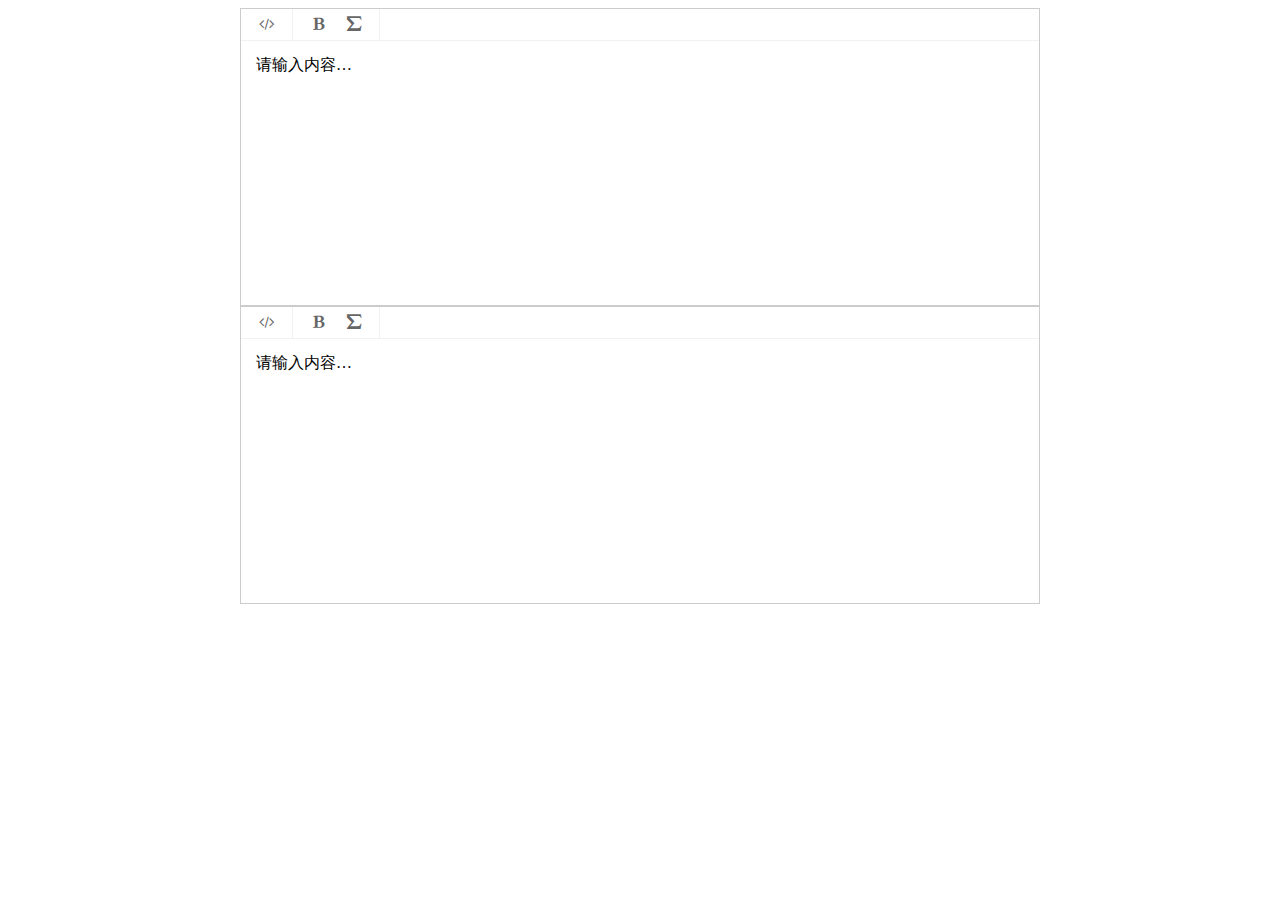
<file: index.html>
<!DOCTYPE html>
<html lang="en">

<head>
	<meta charset="UTF-8">
	<title>Document</title>
	<link rel="stylesheet" type="text/css" href="editor/css/wangEditor.min.css">

	<script src="kityformula/js/jquery-1.11.0.min.js"></script>
	<script type="text/javascript" src="editor/js/wangEditor.min.js"></script>
	<script type="text/javascript" src="editor/js/custom-menu.js"></script>
</head>

<body>

	<div style="width: 800px;margin:0 auto">

		<div id="editor1" style="height:400px;max-height:300px;">
			<p>请输入内容…</p>
		</div>


		<div id="editor2" style="height:400px;max-height:300px;">
			<p>请输入内容…</p>
		</div>


	</div>



	<!--  <iframe id="editor" src="ed.html" frameborder="0" width="800" height="510"></iframe>

 <button id="downloadBtn">导出为图片</button><span id="saveHint">*点击保存为 png 图片</span>
<script src="kityformula/js/jquery-1.11.0.min.js"></script> -->
	<script>



		var editor1 = new wangEditor('editor1');
		window.activeEditor = editor1;
		var index = 999;
		editor1.config.menus = [
			'source',
			'|',
			'bold',
			'symbol'//'公式插入标志'
		];
		editor1.create();
		editor1.$editorContainer.css('z-index', index-=1)


		var editor2 = new wangEditor('editor2');
		editor2.config.menus = [
			'source',
			'|',
			'bold',
			'symbol'//'公式插入标志'
		];
		editor2.create();
		editor2.$editorContainer.css('z-index', index-=1)
	</script>

</body>

</html>
</file>
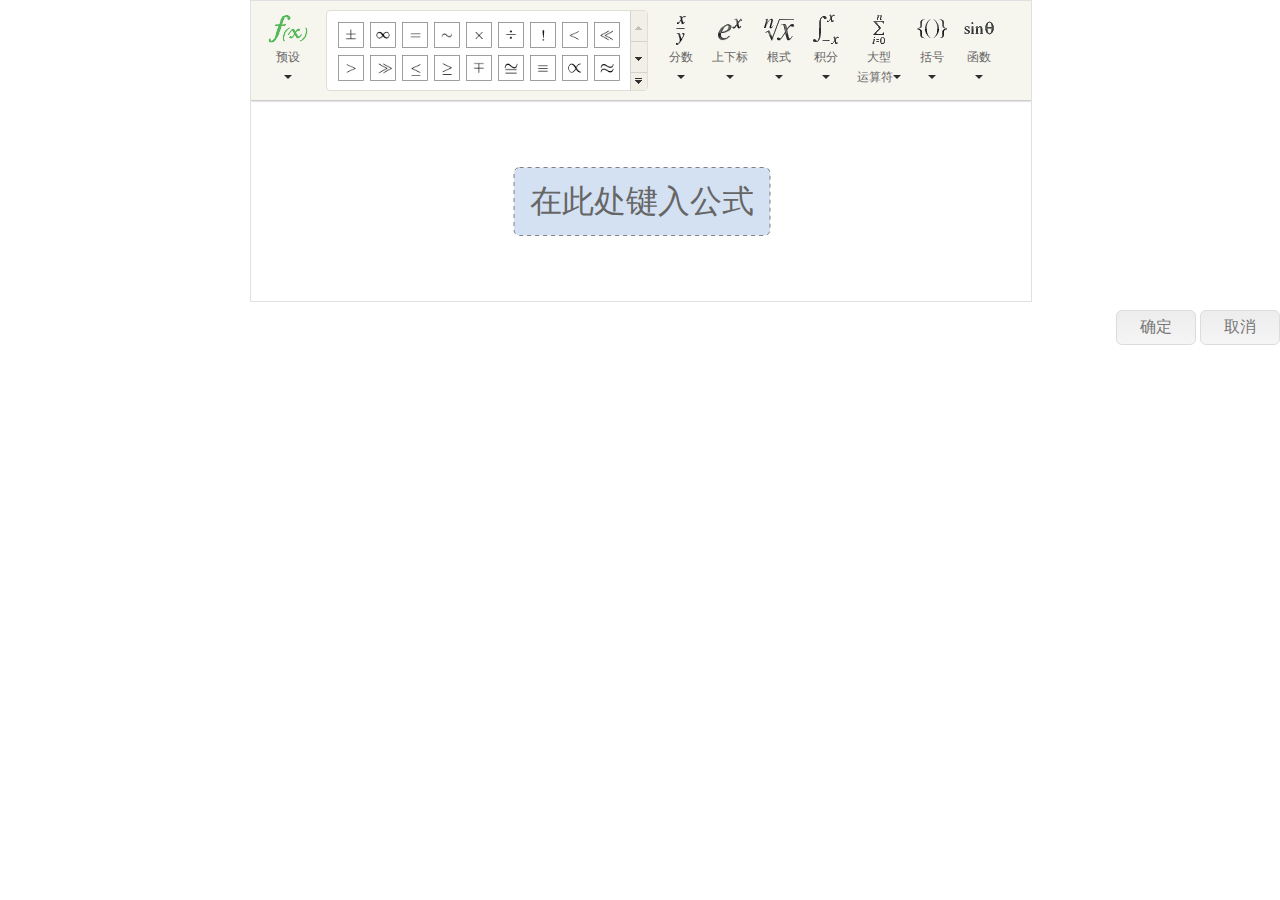
<file: kityformula/ed.html>
<!DOCTYPE html>
<html>

<head>
    <title></title>
    <meta charset="UTF-8">
    <link rel="stylesheet" href="assets/styles/base.css">
    <link rel="stylesheet" href="assets/styles/ui.css">

    <script src="js/jquery-1.11.0.min.js"></script>
    <script src="js/kitygraph.all.js"></script>
    <script src="js/kity-formula-render.all.js"></script>
    <script src="js/kity-formula-parser.all.min.js"></script>
    <script src="js/kityformula-editor.all.min.js"></script>
    <script src="js/editor-control.js"></script>

    <style media="screen">
    html,
    body {
        width: 100%;
        height: 100%;
        margin: 0;
        padding: 0;
    }

    #loading {
        height: 32px;
        width: 340px;
        line-height: 32px;
        position: absolute;
        top: 42%;
        left: 50%;
        margin-left: -170px;
        font-family: arial, "Hiragino Sans GB", "Microsoft YaHei", "WenQuanYi Micro Hei", sans-serif;
    }

    #loading img {
        position: absolute;
    }

    #loading p {
        display: block;
        position: absolute;
        left: 40px;
        top: 0px;
        margin: 0;
    }

    .button_area {
        padding-top: 10px;
        float: right;
    }

    .button {
        margin-left: 10px
        line-height: 35px;
        height: 35px;
        width: 80px;
        color: #777777;
        background-color: #ededed;
        font-size: 16px;
        font-weight: normal;
        font-family: Arial;
        background: -webkit-gradient(linear, left top, left bottom, color-start(0.05, #ededed), color-stop(1, #f5f5f5));
        background: -moz-linear-gradient(top, #ededed 5%, #f5f5f5 100%);
        background: -o-linear-gradient(top, #ededed 5%, #f5f5f5 100%);
        background: -ms-linear-gradient(top, #ededed 5%, #f5f5f5 100%);
        background: linear-gradient(to bottom, #ededed 5%, #f5f5f5 100%);
        background: -webkit-linear-gradient(top, #ededed 5%, #f5f5f5 100%);
        filter: progid: DXImageTransform.Microsoft.gradient(startColorstr='#ededed', endColorstr='#f5f5f5', GradientType=0);
        border: 1px solid #dcdcdc;
        -webkit-border-top-left-radius: 6px;
        -moz-border-radius-topleft: 6px;
        border-top-left-radius: 6px;
        -webkit-border-top-right-radius: 6px;
        -moz-border-radius-topright: 6px;
        border-top-right-radius: 6px;
        -webkit-border-bottom-left-radius: 6px;
        -moz-border-radius-bottomleft: 6px;
        border-bottom-left-radius: 6px;
        -webkit-border-bottom-right-radius: 6px;
        -moz-border-radius-bottomright: 6px;
        border-bottom-right-radius: 6px;
        -moz-box-shadow: inset 0px 0px 0px 0px #ffffff;
        -webkit-box-shadow: inset 0px 0px 0px 0px #ffffff;
        box-shadow: inset 0px 0px 0px 0px #ffffff;
        text-align: center;
        display: inline-block;
        text-decoration: none;
    }

    .button:hover {
        background-color: #f5f5f5;
        background: -webkit-gradient(linear, left top, left bottom, color-start(0.05, #f5f5f5), color-stop(1, #ededed));
        background: -moz-linear-gradient(top, #f5f5f5 5%, #ededed 100%);
        background: -o-linear-gradient(top, #f5f5f5 5%, #ededed 100%);
        background: -ms-linear-gradient(top, #f5f5f5 5%, #ededed 100%);
        background: linear-gradient(to bottom, #f5f5f5 5%, #ededed 100%);
        background: -webkit-linear-gradient(top, #f5f5f5 5%, #ededed 100%);
        filter: progid: DXImageTransform.Microsoft.gradient(startColorstr='#f5f5f5', endColorstr='#ededed', GradientType=0);
    }
    </style>
</head>

<body>
    <!-- 可视化编辑 -->
    <div style="position: relative; top: 0; left: 0; margin: 0 auto; width: 780px; height: 300px;">
        <div id="kfEditorContainer" class="kf-editor">
            <div id="tips" class="tips">
                sorry! 插入公式功能仅支持IE9及以上版本的浏览器，请升级您的浏览器！
            </div>
        </div>
    </div>

    <div class="button_area">
        <button class="button" type="button" name="button" id="ok">
            确定
        </button>
        <button class="button" type="button" name="button" id="cancel">
            取消
        </button>
    </div>

    <script>
        jQuery(function($) {
            if (document.body.addEventListener) {
                $("#tips").html('<div id="loading"><img src="loading.gif" alt="loading" /><p>正在加载，请耐心等待...</p></div>');
                var factory = kf.EditorFactory.create($("#kfEditorContainer")[0], {
                    render: {
                        fontsize: 40
                    },
                    resource: {
                        path: "resource/"
                    }
                });
                factory.ready(function(KFEditor) {
                    $("#tips").remove();
                    // this指向KFEditor
                    this.execCommand("render", "\\placeholder");
                    this.execCommand("focus");
                    window.kfe = this;
                });

            } else {
                $("#tips").css("color", "black");
                $("#tips").css("padding", "10px");
            }

            if (self != top) {
                var editor = window.parent.activeEditor;
                var elem = editor.getRangeElem();
                var e = editor.getSelfOrParentByName(elem, 'a');
                $('#ok').on('click', function() {
                    kfe.execCommand('get.image.data', function(data) {
                        var latex = kfe.execCommand('get.source');
                        var html = '<img class="formula" src="' + data.img + '" data-latex="' + latex + '" />';
                        editor.command(e, 'insertHtml', html);
                    });
                });

                $('#cancel').on('click', function() {
                    editor.command(e, 'bold');
                    //任意执行命令，隐藏窗口
                });
            } else {
                alert("请将该页面置于父窗口iframe中！")
            }
        });
    </script>
</body>

</html>
</file>
<file: kityformula/assets/styles/base.css>
.kf-editor {
    width: 100%;
    height: 100%;
    border: 1px solid #e0e0e0;
    position: relative;
    top: 0;
    left: 0;

    overflow: hidden;
    z-index: 2;
    background-color: #f6f5ee;
}

.kf-editor-edit-area {
    position: relative;
    top: 0;
    left: 0;

    z-index: 1;
    height: 0;
    background-color: white;
    /*background-color: white;*/
    /*background-size: 21px 21px;*/
    /*background-position: 0 0,10px 10px;*/
    /*background-image: -webkit-linear-gradient(45deg,#efefef 25%,transparent 25%,transparent 75%,#efefef 75%,#efefef),-webkit-linear-gradient(45deg,#efefef 25%,transparent 25%,transparent 75%,#efefef 75%,#efefef);*/
    /*background-image: linear-gradient(45deg,#efefef 25%,transparent 25%,transparent 75%,#efefef 75%,#efefef),linear-gradient(45deg,#efefef 25%,transparent 25%,transparent 75%,#efefef 75%,#efefef);*/
}

.kf-editor-canvas-container {
    width: 100%;
    height: 100%;
}

.kf-editor-input-box {
    position: fixed;
    top: 0;
    left: -99999999px;
    z-index: 999999;
}
</file>
<file: kityformula/assets/styles/ui.css>
/* 工具栏 */
.kf-editor-toolbar {
    width: 100%;
    padding: 1px 10px;
    position: relative;
    top: 0;
    left: 0;
    z-index: 2;
    background-color: #f6f5ee;
    border-bottom: 1px solid #ccc;
    -moz-box-shadow:1px 1px 1px rgba( 0, 0, 0, 0.1 );
    -webkit-box-shadow:1px 1px 1px rgba( 0, 0, 0, 0.1 );
    box-shadow:1px 1px 1px rgba( 0, 0, 0, 0.1 );
    color: #000;
    font-family: Helvetica, Arial, "微软雅黑", "Microsoft YaHei", "宋体", sans-serif;
}

/* 按钮 */
.kf-editor-ui-button {
    padding: 8px 6px;
    height: 79px;
    font-size: 12px;
    display: inline-block;
    border: 1px solid transparent;
    border-radius: 3px;
    cursor: default;
    position: relative;
    top: 0;
    left: 0;
    z-index: 3;
    vertical-align: top;
    opacity: 0.5;
    margin-right: 1px;
}

.kf-editor-toolbar .kf-editor-ui-overlap-button {
    width: 100%;
    height: 25px;
    background: #53b856;
    border-radius: 0;
}

.kf-editor-ui-button-icon {
    width: 32px;
    height: 32px;
    margin: 2px auto;
}

.kf-editor-ui-button-label {
    color: #666;
    text-align: center;
    display: block;
    font-size: 12px;
    line-height: 20px;
}

.kf-editor-ui-overlap-button .kf-editor-ui-button-label {
    padding: 3px 5px;
    text-align: left;
    color: white;
    font-size: 12px;
}

.kf-editor-ui-button-sign {
    border: 4px solid transparent;
    border-top-color: #2d2d2d;
    width: 0;
    height: 0;
    display: inline-block;
    margin: 8px auto;
    vertical-align: top;
}

.kf-editor-ui-button-mount-point {
    display: none;
    position: absolute;
    bottom: -2px;
    left: -1px;
}

.kf-editor-ui-overlap-button .kf-editor-ui-button-mount-point {
    width: 100%;
    height: 10000px;
}

.kf-editor-ui-wrap-group {
    overflow-x: hidden;
    overflow-y: auto;
}

.kf-editor-ui-overlap-button .kf-editor-ui-button-mount-point {
    top: 27px;
}

.kf-editor-toolbar .kf-editor-ui-button-in {
    border-color: #8fcc91!important;
    background: #e0f0dd!important;
}

.kf-editor-toolbar .kf-editor-ui-overlap-button {
    padding-top: 0;
    padding-bottom: 0;
    border-color: #61b864!important;
    background: #61b864!important;
}

/* 分割符 */
.kf-editor-ui-delimiter {
    width: 11px;
    height: 100%;
    display: none;
}

.kf-editor-ui-enabled.kf-editor-ui-button:HOVER {
    border: 1px solid #a9d9ab;
    background: #ebf7e6;
}

.kf-editor-ui-enabled.kf-editor-ui-overlap-button:HOVER {
    border: 1px solid #53b856;
    background: #53b856;
}

.kf-editor-ui-delimiter-line {
    width: 1px;
    height: 100%;
    margin: 0 auto;
    background: -webkit-linear-gradient(top, rgba(233, 233, 233, 0.11), rgba(92, 92, 92, 0.20) 60%, rgba(92, 92, 92, 0.41) 80%, rgba(123, 123, 123, 0.50));
}

/* box */
.kf-editor-ui-box {
    border: 1px solid #b3aead;
    border-radius: 3px;
    box-shadow: 0px 0px 4px rgba(0, 0, 0, 0.11);
    background: white;
    position: absolute;
    top: 0;
    left: -1px;
    overflow-x: hidden;
    overflow-y: auto;
}

.kf-editor-ui-area .kf-editor-ui-box {
    border-color: #61b864;
}

.kf-editor-ui-box-container {
    font-size: 12px;
}

.kf-editor-ui-box-group-title {
    background-color: #f7f6f0;
    height: 23px;
    line-height: 23px;
    font-size: 12px;
    border: 1px solid #ebeae4;
    border-width: 1px 0;
    padding-left: 12px;
}

.kf-editor-ui-box-group-item-container {
    padding: 7px 9px 17px 9px;
}

.kf-editor-ui-overlap-container {
    overflow: hidden;
}

.kf-editor-ui-area .kf-editor-ui-box {
    top: -1px;
}

.kf-editor-ui-overlap-container .kf-editor-ui-button-sign {
    border-top-color: white;
    border-width: 4px;
    margin-left: 10px;
    margin-top: 8px;
}

.kf-editor-ui-yushe-btn .kf-editor-ui-box-item {
    border: 1px solid transparent;
    padding: 5px;
}

.kf-editor-ui-box-item {
    display: inline-block;
    margin: 4px;
}

.kf-editor-ui-box-item-content:HOVER {
    border-color: #dff3df;
}

.kf-editor-ui-box-item-content:HOVER .kf-editor-ui-box-item-val {
    border-color: #6eb864;
}

.kf-editor-ui-area .kf-editor-ui-box-item {
    position: relative;
    top: 0;
    left: 0;
    width: 32px;
    height: 32px;
    border: 0;
    margin: 3px;
    padding: 0;
    z-index: 1;
}

.kf-editor-ui-area .kf-editor-ui-box-item img {
    width: 32px;
    height: 32px;
}


.kf-editor-ui-box-item-label {
    margin-bottom: 5px;
}

.kf-editor-ui-box-item-content {
    background: white;
    border: 1px solid white;
}

.kf-editor-ui-area .kf-editor-ui-box-item-content {
    position: absolute;
    top: 0;
    left: 0;
}

.kf-editor-ui-area .kf-editor-ui-box-item-content:HOVER {
    border: 1px solid #dff3df;
}

.kf-editor-ui-box-item-val {
    padding: 5px;
    line-height: 0;
    border: 1px solid #808080;
}

.kf-editor-ui-area .kf-editor-ui-box-item-val {
    padding: 0;
    margin: 0;
}

/* area */
.kf-editor-ui-area {
    height: 79px;
    display: inline-block;
    cursor: default;
    position: relative;
    top: 0;
    left: 0;
    vertical-align: top;
    opacity: 0.5;
    z-index: 4;
    border: 1px solid #e0dfd5;
    border-radius: 4px;
    background: white;
    margin: 8px 10px;
}

.kf-editor-ui-area-container {
    width: 293px;
    height: 70px;
    /*margin: 7px 5px 5px 5px;*/
    margin: 5px;
    display: inline-block;
    border-right: 0;
    vertical-align: top;
    position: relative;
    top: 0;
    left: 0;
    overflow: hidden;
}

.kf-editor-ui-area-panel {
    position: absolute;
    top: 0;
    left: 0;
    line-height: 0;
    background: white;
    -webkit-transition: top 0.5s linear;
    -moz-transition: top 0.5s linear;
    transition: top 0.5s linear;
}

.kf-editor-ui-area-button-container {
    display: inline-block;
    width: 16px;
    height: 100%;
    overflow: hidden;
    text-align: center;
    border: 0 solid #D3D3D3;
    border-left-width: 1px;
    background-color: #f2f0e6;
}

.kf-editor-ui-moveup-button, .kf-editor-ui-movedown-button {
    line-height: 25px;
    height: 30px;
}

.kf-editor-ui-moveup-button {
    background: url("../images/toolbar/btn.png") -304px 9px no-repeat;
}

.kf-editor-ui-movedown-button {
    border: 1px solid #D3D3D3;
    border-width: 1px 0;
    background: url("../images/toolbar/btn.png") -325px 9px no-repeat;
}

.kf-editor-ui-area-button {
    width: 100%;
    height: 50px;
    line-height: 26px;
    background: url("../images/toolbar/btn.png") -346px 0 no-repeat;
}

.kf-editor-ui-enabled .kf-editor-ui-area-button:HOVER {
    background-color: #e5e4e1;
}

.kf-editor-ui-enabled .kf-editor-ui-moveup-button:HOVER {
    background-color: #e5e4e1;
}

.kf-editor-ui-enabled .kf-editor-ui-movedown-button:HOVER {
    background-color: #e5e4e1;
}

.kf-editor-ui-area-button-container .kf-editor-ui-disabled {
    opacity: 0.25;
    background-color: transparent!important;
}

.kf-editor-ui-area-mount {
    position: absolute;
    top: 0;
    left: 0;
    display: none;
}

.kf-editor-ui-overlap-title {
    width: 100%;
    line-height: 1.5;
}

/* list */
.kf-editor-ui-list {
    background: #f9f8f5;
    border: 1px solid #b3aead;
    border-radius: 3px;
    position: fixed;
    top: 0;
    left: 0;
    box-shadow: 0px 0px 4px rgba(0, 0, 0, 0.11);
}

.kf-editor-ui-list-bg {
    display: none;
}

.kf-editor-ui-list-item-container {
    position: relative;
    top: 0;
    left: 0;
    z-index: 2;
}

.kf-editor-ui-list-item {
    line-height: 24px;
    padding: 2px 6px;
    border: 1px solid transparent;
    border-width: 1px 0;
}

.kf-editor-ui-list-item-select {
    color: #61b864;
    font-weight: bold;
}

.kf-editor-ui-list-item-select .kf-editor-ui-list-item-icon {
    visibility: visible;
    width: 16px;
    height: 16px;
    background: url(../images/toolbar/btn.png) no-repeat -367px 0;
}

.kf-editor-ui-list-item:HOVER {
    border-color: #beddbf;
    background-color: #ecf3e9;
}

.kf-editor-ui-list-item-icon {
    width: 16px;
    height: 16px;
    display: inline-block;
    vertical-align: middle;
    margin-top: -2px;
    margin-right: 4px;
    visibility: hidden;
}

/* area 内容区 */
.kf-editor-ui-area-item {
    width: 26px;
    height: 26px;
    position: absolute;
    top: 0;
    left: 0;
}

.kf-editor-ui-area-item-inner {
    width: 34px;
    height: 34px;
    border: 1px solid white;
    position: absolute;
    top: -4px;
    left: -4px;
    -webkit-transition: all 0.1s linear;
    -moz-transition: all 0.1s linear;
    transition: all 0.1s linear;

    -webkit-transform: scale( 0.76 );
    -moz-transform: scale( 0.76 );
    transform: scale( 0.76 );
}

.kf-editor-ui-enabled .kf-editor-ui-area-item-inner:HOVER {
    border-color: #dff3df;

    -webkit-transform: scale( 1 );
    -moz-transform: scale( 1 );
    transform: scale( 1 );
}

.kf-editor-ui-area-item-img {
    width: 32px;
    height: 32px;
    border: 1px solid #808080;
    -webkit-transition: all 0.1s linear;
    -moz-transition: all 0.1s linear;
    transition: all 0.1s linear;
}

.kf-editor-ui-enabled .kf-editor-ui-area-item-inner:HOVER .kf-editor-ui-area-item-img {
    border-color: #6eb864;
}

.kf-editor-ui-enabled {
    opacity: 1;
}

.kf-editor-ui-overlap-container .kf-editor-ui-box-item {
    width: 34px;
    height: 34px;
    border: 1px solid white;
}

.kf-editor-ui-overlap-container .kf-editor-ui-box-item-content:HOVER {
}

.kf-editor-ui-overlap-container .kf-editor-ui-box-item-val {
    width: 32px;
    height: 32px;
}

/* scrollbar */
.kf-editor-ui-box::-webkit-scrollbar {
    width: 17px;
    background: url(../images/scrollbar/custom/bg.png) 0 0 repeat-y white;
}

.kf-editor-ui-box::-webkit-scrollbar-button:end:increment {
    height: 5px;
    background: url(../images/scrollbar/custom/down.png) 0 0 repeat-y white;
}
/*定义滚动条渐减按扭的样式 */
.kf-editor-ui-box::-webkit-scrollbar-button:start:decrement {
    height: 5px;
    background: url(../images/scrollbar/custom/up.png) 0 0 repeat-y white;
}

/* 垂直滚动条的第三层轨道的上段 */
.kf-editor-ui-box::-webkit-scrollbar-track-piece:vertical:start {
    background-image: url(../images/scrollbar/custom/top.png), url(../images/scrollbar/custom/bg.png);
    background-repeat: no-repeat, repeat-y;
}
/* 垂直滚动条的第三层轨道的下段 */
.kf-editor-ui-box::-webkit-scrollbar-track-piece:vertical:end {
    background-image: url(../images/scrollbar/custom/bottom.png), url(../images/scrollbar/custom/bg.png);
    background-repeat: no-repeat, repeat-y;
    background-position: 0 bottom, 0 0;
}
/* 垂直滚动条的滑动块 */
.kf-editor-ui-box::-webkit-scrollbar-thumb:vertical {
    /*background: url(./images2/bar.png) 6px 0 no-repeat;*/
    /*background-size: 6px;*/
    -webkit-border-image: url(../images/scrollbar/custom/bar.png) 8;
    border-width: 10px;
}

.kf-editor-ui-wrap-group::-webkit-scrollbar {
    width: 17px;
    background: url(../images/scrollbar/custom/bg.png) 0 0 repeat-y white;
}

.kf-editor-ui-wrap-group::-webkit-scrollbar-button:end:increment {
    height: 5px;
    background: url(../images/scrollbar/custom/down.png) 0 0 repeat-y white;
}
/*定义滚动条渐减按扭的样式 */
.kf-editor-ui-wrap-group::-webkit-scrollbar-button:start:decrement {
    height: 5px;
    background: url(../images/scrollbar/custom/up.png) 0 0 repeat-y white;
}

/* 垂直滚动条的第三层轨道的上段 */
.kf-editor-ui-wrap-group::-webkit-scrollbar-track-piece:vertical:start {
    background-image: url(../images/scrollbar/custom/top.png), url(../images/scrollbar/custom/bg.png);
    background-repeat: no-repeat, repeat-y;
}
/* 垂直滚动条的第三层轨道的下段 */
.kf-editor-ui-wrap-group::-webkit-scrollbar-track-piece:vertical:end {
    background-image: url(../images/scrollbar/custom/bottom.png), url(../images/scrollbar/custom/bg.png);
    background-repeat: no-repeat, repeat-y;
    background-position: 0 bottom, 0 0;
}
/* 垂直滚动条的滑动块 */
.kf-editor-ui-wrap-group::-webkit-scrollbar-thumb:vertical {
    -webkit-border-image: url(../images/scrollbar/custom/bar.png) 8;
    border-width: 10px;
}
</file>
<file: editor/css/wangEditor.min.css>
.txt-toolbar a,.wangEditor-drop-list a,.wangEditor-drop-panel a,.wangEditor-menu-container a{text-decoration:none}.wangEditor-container{position:relative;background-color:#fff;border:1px solid #ccc;z-index:1;width:100%}.wangEditor-container img,.wangEditor-container textarea{border:none}.wangEditor-container a:focus,.wangEditor-container button:focus{outline:0}.wangEditor-container,.wangEditor-container *{margin:0;padding:0;box-sizing:border-box;line-height:1}.wangEditor-container .clearfix:after{content:'';display:table;clear:both}.wangEditor-container textarea:focus{outline:0}.wangEditor-container .height-tip{position:absolute;width:3px;background-color:#ccc;left:0;transition:top .2s}.wangEditor-container .txt-toolbar{position:absolute;background-color:#fff;padding:3px 5px;border-top:2px solid #666;box-shadow:1px 3px 3px #999;border-left:1px\9 solid\9 #ccc\9;border-bottom:1px\9 solid\9 #999\9;border-right:1px\9 solid\9 #999\9}.wangEditor-container .txt-toolbar .tip-triangle{display:block;position:absolute;width:0;height:0;border:5px solid;border-color:transparent transparent #666;top:-12px;left:50%;margin-left:-5px}.wangEditor-container .txt-toolbar a{color:#666;display:inline-block;margin:0 3px;padding:5px;text-decoration:none;border-radius:3px}.wangEditor-container .txt-toolbar a:hover{background-color:#f1f1f1}.wangEditor-container .img-drag-point{display:block;position:absolute;width:12px;height:12px;border-radius:50%;cursor:se-resize;background-color:#666;margin-left:-6px;margin-top:-6px;box-shadow:1px 1px 5px #999}.wangEditor-container .wangEditor-upload-progress{position:absolute;height:1px;background:#1e88e5;width:0;display:none;-webkit-transition:width .5s;-o-transition:width .5s;transition:width .5s}.wangEditor-fullscreen{position:fixed;top:0;bottom:0;left:0;right:0}.wangEditor-container .code-textarea{resize:none;width:100%;font-size:14px;line-height:1.5;font-family:Verdana;color:#333;padding:0 15px}.wangEditor-menu-container{width:100%;border-bottom:1px solid #f1f1f1;background-color:#fff}.wangEditor-menu-container .menu-item .active,.wangEditor-menu-container .menu-item:hover{background-color:#f1f1f1}.wangEditor-menu-container .menu-group{float:left;padding:0 8px;border-right:1px solid #f1f1f1}.wangEditor-menu-container .menu-item{float:left;position:relative;text-align:center;height:31px;width:35px}.wangEditor-menu-container .menu-item a{display:block;text-align:center;color:#666;width:100%;padding:8px 0;font-size:.9em}.wangEditor-menu-container .menu-item .selected{color:#1e88e5}.wangEditor-menu-container .menu-item .disable{opacity:.5;filter:alpha(opacity=50)}.wangEditor-menu-container .menu-tip{position:absolute;z-index:20;width:60px;text-align:center;background-color:#666;color:#fff;padding:7px 0;font-size:12px;top:100%;left:50%;margin-left:-30px;border-radius:2px;box-shadow:1px 1px 5px #999;display:none}.wangEditor-menu-container .menu-tip-40{width:40px;margin-left:-20px}.wangEditor-menu-container .menu-tip-50{width:50px;margin-left:-25px}.wangEditor-menu-shadow{border-bottom:1px\9 solid\9 #f1f1f1\9;box-shadow:0 1px 3px #999}.wangEditor-container .wangEditor-txt{width:100%;text-align:left;padding:0 15px 15px;margin-top:5px;overflow-y:auto}.wangEditor-container .wangEditor-txt h1,.wangEditor-container .wangEditor-txt h2,.wangEditor-container .wangEditor-txt h3,.wangEditor-container .wangEditor-txt h4,.wangEditor-container .wangEditor-txt h5,.wangEditor-container .wangEditor-txt p{margin:10px 0;line-height:1.8}.wangEditor-container .wangEditor-txt h1 *,.wangEditor-container .wangEditor-txt h2 *,.wangEditor-container .wangEditor-txt h3 *,.wangEditor-container .wangEditor-txt h4 *,.wangEditor-container .wangEditor-txt h5 *,.wangEditor-container .wangEditor-txt p *{line-height:1.8}.wangEditor-container .wangEditor-txt ol,.wangEditor-container .wangEditor-txt ul{padding-left:20px}.wangEditor-container .wangEditor-txt img{cursor:pointer}.wangEditor-container .wangEditor-txt img.clicked,.wangEditor-container .wangEditor-txt table.clicked{box-shadow:1px 1px 10px #999}.wangEditor-container .wangEditor-txt pre code{line-height:1.5}.wangEditor-container .wangEditor-txt:focus{outline:0}.wangEditor-container .wangEditor-txt blockquote{display:block;border-left:8px solid #d0e5f2;padding:5px 10px;margin:10px 0;line-height:1.4;font-size:100%;background-color:#f1f1f1}.wangEditor-container .wangEditor-txt table{border:none;border-collapse:collapse}.wangEditor-container .wangEditor-txt table td,.wangEditor-container .wangEditor-txt table th{border:1px solid #999;padding:3px 5px;min-width:50px;height:20px}.wangEditor-container .wangEditor-txt pre{border:1px solid #ccc;background-color:#f8f8f8;padding:10px;margin:5px 0;font-size:.8em;border-radius:3px}.txt-toolbar,.wangEditor-drop-list,.wangEditor-drop-panel{z-index:10;border-left:1px\9 solid\9 #ccc\9;border-bottom:1px\9 solid\9 #999\9;border-right:1px\9 solid\9 #999\9;box-shadow:1px 3px 3px #999;position:absolute}.wangEditor-drop-list{display:none;background-color:#fff;overflow:hidden;transition:height .7s;border-top:1px solid #f1f1f1}.wangEditor-drop-list a{display:block;color:#666;padding:3px 5px}.wangEditor-drop-list a:hover{background-color:#f1f1f1}.txt-toolbar,.wangEditor-drop-panel{display:none;padding:10px;font-size:14px;background-color:#fff;border-top:2px solid #666}.txt-toolbar .tip-triangle,.wangEditor-drop-panel .tip-triangle{display:block;position:absolute;width:0;height:0;border:5px solid;border-color:transparent transparent #666;top:-12px;left:50%;margin-left:-5px}.txt-toolbar input[type=text],.wangEditor-drop-panel input[type=text]{border:none;border-bottom:1px solid #ccc;font-size:14px;height:20px;color:#333;padding:3px 0}.txt-toolbar input[type=text]:focus,.wangEditor-drop-panel input[type=text]:focus{outline:0;border-bottom:2px solid #1e88e5}.txt-toolbar input[type=text].block,.wangEditor-drop-panel input[type=text].block{display:block;width:100%}.txt-toolbar textarea,.wangEditor-drop-panel textarea{border:1px solid #ccc}.txt-toolbar textarea:focus,.wangEditor-drop-panel textarea:focus{outline:0;border-color:#1e88e5}.txt-toolbar button,.wangEditor-drop-panel button{font-size:14px;color:#1e88e5;border:none;padding:10px;background-color:#fff;cursor:pointer;border-radius:3px}.txt-toolbar button:hover,.wangEditor-drop-panel button:hover{background-color:#f1f1f1}.txt-toolbar button:focus,.wangEditor-drop-panel button:focus{outline:0}.txt-toolbar button.right,.wangEditor-drop-panel button.right{float:right;margin-left:10px}.txt-toolbar button.gray,.wangEditor-drop-panel button.gray{color:#999}.txt-toolbar button.link,.wangEditor-drop-panel button.link{padding:5px 10px}.txt-toolbar button.link:hover,.wangEditor-drop-panel button.link:hover{background-color:#fff;text-decoration:underline}.txt-toolbar .color-item:hover,.txt-toolbar .list-menu-item:hover,.wangEditor-drop-panel .color-item:hover,.wangEditor-drop-panel .list-menu-item:hover{background-color:#f1f1f1}.txt-toolbar .color-item,.wangEditor-drop-panel .color-item{display:block;float:left;width:25px;height:25px;text-align:center;padding:2px;border-radius:2px;text-decoration:underline}.txt-toolbar .list-menu-item,.wangEditor-drop-panel .list-menu-item{display:block;float:left;color:#333;padding:5px;border-radius:2px}.txt-toolbar table.choose-table,.wangEditor-drop-panel table.choose-table{border:none;border-collapse:collapse}.txt-toolbar table.choose-table td,.wangEditor-drop-panel table.choose-table td{border:1px solid #ccc;width:16px;height:12px}.txt-toolbar table.choose-table td.active,.wangEditor-drop-panel table.choose-table td.active{background-color:#ccc;opacity:.5;filter:alpha(opacity=50)}.txt-toolbar .panel-tab .tab-container,.wangEditor-drop-panel .panel-tab .tab-container{margin-bottom:5px}.txt-toolbar .panel-tab .tab-container a,.wangEditor-drop-panel .panel-tab .tab-container a{display:inline-block;color:#999;text-align:center;margin:0 5px;padding:5px}.txt-toolbar .panel-tab .tab-container a.selected,.wangEditor-drop-panel .panel-tab .tab-container a.selected{color:#1e88e5;border-bottom:2px solid #1e88e5}.txt-toolbar .panel-tab .content-container .content,.wangEditor-drop-panel .panel-tab .content-container .content{display:none}.txt-toolbar .panel-tab .content-container .content a,.wangEditor-drop-panel .panel-tab .content-container .content a{display:inline-block;margin:2px;padding:2px;border-radius:2px}.txt-toolbar .panel-tab .content-container .content a:hover,.wangEditor-drop-panel .panel-tab .content-container .content a:hover{background-color:#f1f1f1}.txt-toolbar .panel-tab .content-container .selected,.wangEditor-drop-panel .panel-tab .content-container .selected{display:block}.txt-toolbar .panel-tab .emotion-content-container,.wangEditor-drop-panel .panel-tab .emotion-content-container{height:200px;overflow-y:auto}.txt-toolbar .upload-icon-container,.wangEditor-drop-panel .upload-icon-container{color:#ccc;text-align:center;margin:20px 20px 15px!important;padding:5px!important;font-size:65px;cursor:pointer;border:2px dotted #f1f1f1;display:block!important}.txt-toolbar .upload-icon-container:hover,.wangEditor-drop-panel .upload-icon-container:hover{color:#666;border-color:#ccc}.wangEditor-modal{position:absolute;top:50%;left:50%;background-color:#fff;border-top:1px solid #f1f1f1;box-shadow:1px 3px 3px #999;border-top:1px\9 solid\9 #ccc\9;border-left:1px\9 solid\9 #ccc\9;border-bottom:1px\9 solid\9 #999\9;border-right:1px\9 solid\9 #999\9}.wangEditor-modal .wangEditor-modal-close{position:absolute;top:0;right:0;margin-top:-25px;margin-right:-25px;font-size:1.5em;color:#666;cursor:pointer}@font-face{font-family:icomoon;src:url(fonts/icomoon.eot?-qdfu1s);src:url(fonts/icomoon.eot?#iefix-qdfu1s) format('embedded-opentype'),url(fonts/icomoon.ttf?-qdfu1s) format('truetype'),url(fonts/icomoon.woff?-qdfu1s) format('woff'),url(fonts/icomoon.svg?-qdfu1s#icomoon) format('svg');font-weight:400;font-style:normal}[class*=" wangeditor-menu-img-"],[class^=wangeditor-menu-img-]{font-family:icomoon;speak:none;font-style:normal;font-weight:400;font-variant:normal;text-transform:none;line-height:1;-webkit-font-smoothing:antialiased;-moz-osx-font-smoothing:grayscale}.wangeditor-menu-img-link:before{content:"\e800"}.wangeditor-menu-img-unlink:before{content:"\e801"}.wangeditor-menu-img-code:before{content:"\e802"}.wangeditor-menu-img-cancel:before{content:"\e803"}.wangeditor-menu-img-terminal:before{content:"\e804"}.wangeditor-menu-img-angle-down:before{content:"\e805"}.wangeditor-menu-img-font:before{content:"\e806"}.wangeditor-menu-img-bold:before{content:"\e807"}.wangeditor-menu-img-italic:before{content:"\e808"}.wangeditor-menu-img-header:before{content:"\e809"}.wangeditor-menu-img-align-left:before{content:"\e80a"}.wangeditor-menu-img-align-center:before{content:"\e80b"}.wangeditor-menu-img-align-right:before{content:"\e80c"}.wangeditor-menu-img-list-bullet:before{content:"\e80d"}.wangeditor-menu-img-indent-left:before{content:"\e80e"}.wangeditor-menu-img-indent-right:before{content:"\e80f"}.wangeditor-menu-img-list-numbered:before{content:"\e810"}.wangeditor-menu-img-underline:before{content:"\e811"}.wangeditor-menu-img-table:before{content:"\e812"}.wangeditor-menu-img-eraser:before{content:"\e813"}.wangeditor-menu-img-text-height:before{content:"\e814"}.wangeditor-menu-img-brush:before{content:"\e815"}.wangeditor-menu-img-pencil:before{content:"\e816"}.wangeditor-menu-img-minus:before{content:"\e817"}.wangeditor-menu-img-picture:before{content:"\e818"}.wangeditor-menu-img-file-image:before{content:"\e819"}.wangeditor-menu-img-cw:before{content:"\e81a"}.wangeditor-menu-img-ccw:before{content:"\e81b"}.wangeditor-menu-img-music:before{content:"\e911"}.wangeditor-menu-img-play:before{content:"\e912"}.wangeditor-menu-img-location:before{content:"\e947"}.wangeditor-menu-img-happy:before{content:"\e9df"}.wangeditor-menu-img-sigma:before{content:"\ea67"}.wangeditor-menu-img-enlarge2:before{content:"\e98b"}.wangeditor-menu-img-shrink2:before{content:"\e98c"}.wangeditor-menu-img-newspaper:before{content:"\e904"}.wangeditor-menu-img-camera:before{content:"\e90f"}.wangeditor-menu-img-video-camera:before{content:"\e914"}.wangeditor-menu-img-file-zip:before{content:"\e92b"}.wangeditor-menu-img-stack:before{content:"\e92e"}.wangeditor-menu-img-credit-card:before{content:"\e93f"}.wangeditor-menu-img-address-book:before{content:"\e944"}.wangeditor-menu-img-envelop:before{content:"\e945"}.wangeditor-menu-img-drawer:before{content:"\e95c"}.wangeditor-menu-img-download:before{content:"\e960"}.wangeditor-menu-img-upload:before{content:"\e961"}.wangeditor-menu-img-lock:before{content:"\e98f"}.wangeditor-menu-img-unlocked:before{content:"\e990"}.wangeditor-menu-img-wrench:before{content:"\e991"}.wangeditor-menu-img-eye:before{content:"\e9ce"}.wangeditor-menu-img-eye-blocked:before{content:"\e9d1"}.wangeditor-menu-img-command:before{content:"\ea4e"}.wangeditor-menu-img-font2:before{content:"\ea5c"}.wangeditor-menu-img-libreoffice:before{content:"\eade"}.wangeditor-menu-img-quotes-left:before{content:"\e977"}.wangeditor-menu-img-strikethrough:before{content:"\ea65"}.wangeditor-menu-img-desktop:before{content:"\f108"}.wangeditor-menu-img-tablet:before{content:"\f10a"}.wangeditor-menu-img-search-plus:before{content:"\f00e"}.wangeditor-menu-img-search-minus:before{content:"\f010"}.wangeditor-menu-img-trash-o:before{content:"\f014"}.wangeditor-menu-img-align-justify:before{content:"\f039"}.wangeditor-menu-img-arrows-v:before{content:"\f07d"}.wangeditor-menu-img-sigma2:before{content:"\ea68"}.wangeditor-menu-img-omega:before{content:"\e900"}.wangeditor-menu-img-cancel-circle:before{content:"\e901"}.hljs{display:block;overflow-x:auto;padding:.5em;color:#333;background:#f8f8f8;-webkit-text-size-adjust:none}.diff .hljs-header,.hljs-comment{color:#998;font-style:italic}.css .rule .hljs-keyword,.hljs-keyword,.hljs-request,.hljs-status,.hljs-subst,.hljs-winutils,.nginx .hljs-title{color:#333;font-weight:700}.hljs-hexcolor,.hljs-number,.ruby .hljs-constant{color:teal}.hljs-doctag,.hljs-string,.hljs-tag .hljs-value,.tex .hljs-formula{color:#d14}.hljs-id,.hljs-title,.scss .hljs-preprocessor{color:#900;font-weight:700}.hljs-list .hljs-keyword,.hljs-subst{font-weight:400}.hljs-class .hljs-title,.hljs-type,.tex .hljs-command,.vhdl .hljs-literal{color:#458;font-weight:700}.django .hljs-tag .hljs-keyword,.hljs-rule .hljs-property,.hljs-tag,.hljs-tag .hljs-title{color:navy;font-weight:400}.hljs-attribute,.hljs-name,.hljs-variable,.lisp .hljs-body{color:teal}.hljs-regexp{color:#009926}.clojure .hljs-keyword,.hljs-prompt,.hljs-symbol,.lisp .hljs-keyword,.ruby .hljs-symbol .hljs-string,.scheme .hljs-keyword,.tex .hljs-special{color:#990073}.hljs-built_in{color:#0086b3}.hljs-cdata,.hljs-doctype,.hljs-pi,.hljs-pragma,.hljs-preprocessor,.hljs-shebang{color:#999;font-weight:700}.hljs-deletion{background:#fdd}.hljs-addition{background:#dfd}.diff .hljs-change{background:#0086b3}.hljs-chunk{color:#aaa}
</file>
